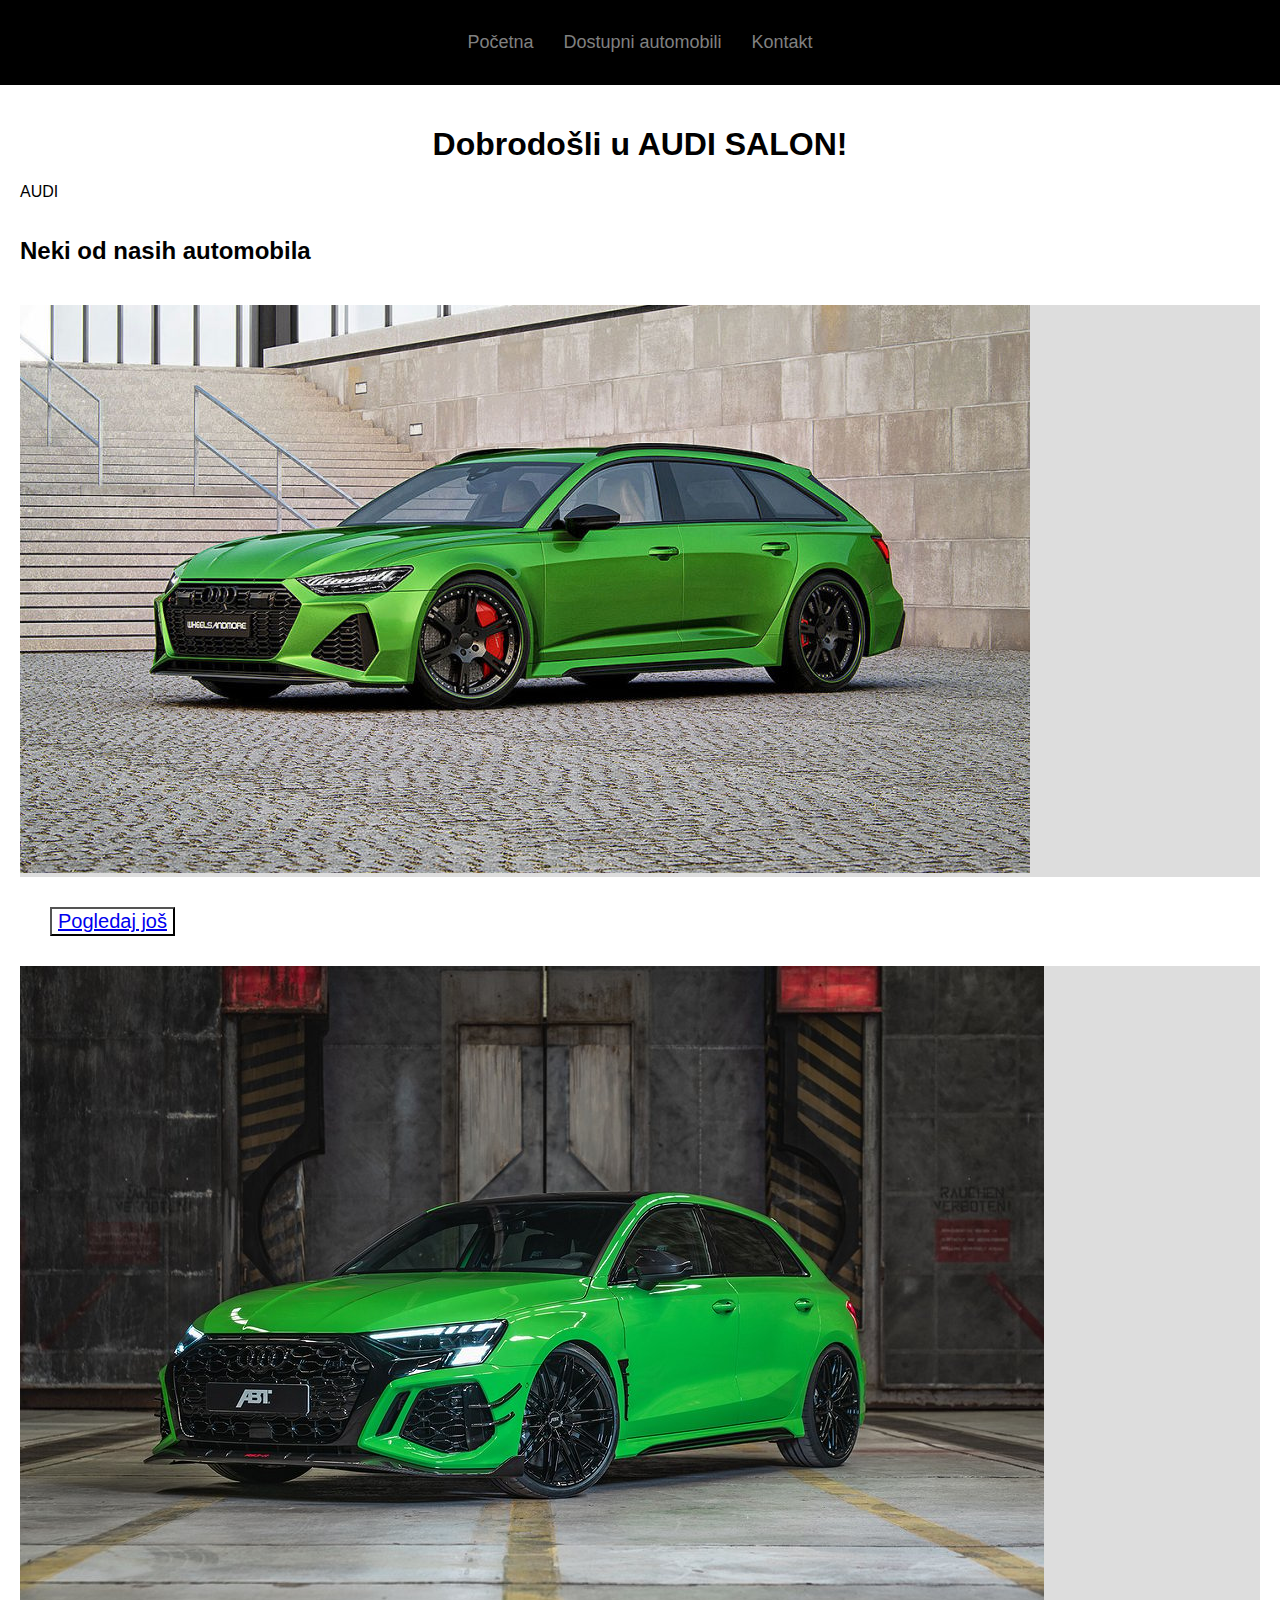
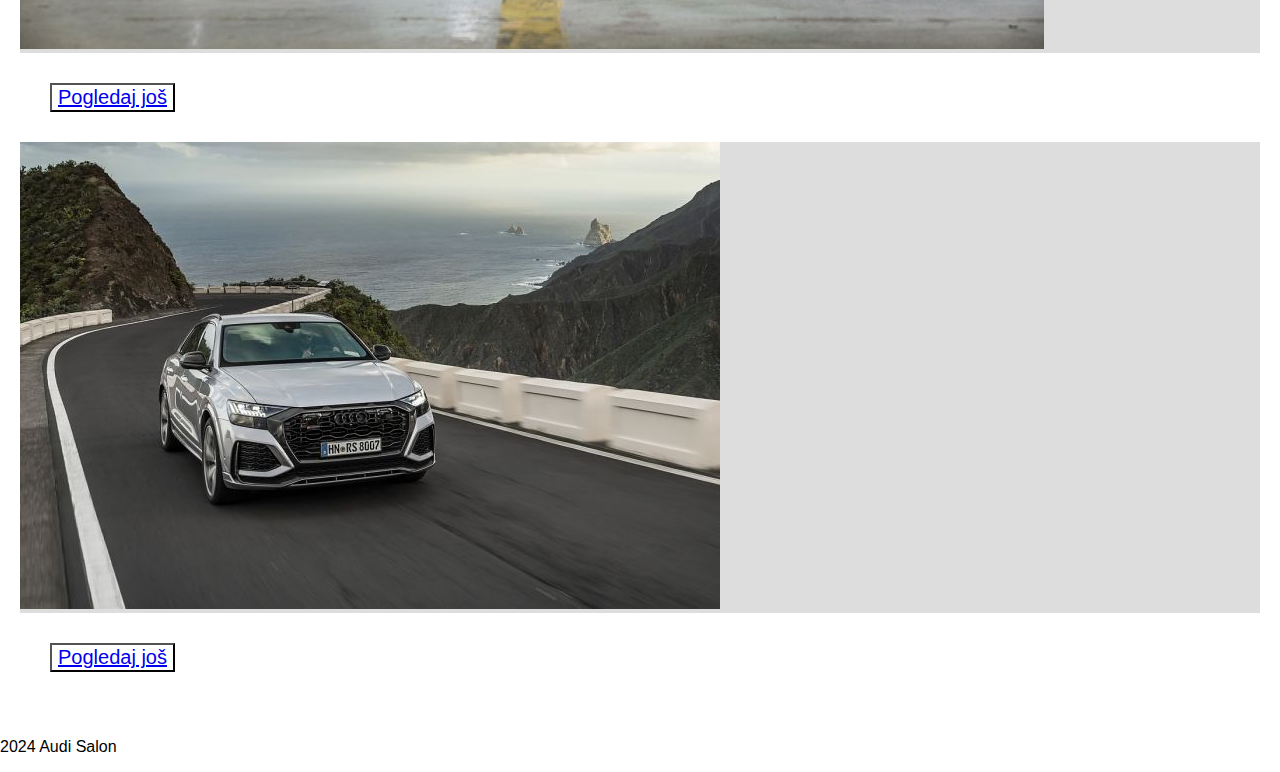
<file: index.html>
<!DOCTYPE html>
<html lang="en">
<head>
    <meta charset="UTF-8">
    <meta name="viewport" content="width=device-width, initial-scale=1.0">
    <link rel="stylesheet" href="style.css">
    <title>Audi Salon</title>
</head>
<body>
    <header>
    <nav class="navbar">
        <ul>
    <li><a href="index.html">Početna</a></li>
    <li><a href="portfolio.html">Dostupni automobili</a></li>
    <li><a href="kontakt.html">Kontakt</a></li>
        </ul>
    </nav>
    </header>
    <main>
        <section class="uvod">
            <h1>Dobrodošli u AUDI SALON!</h1>
            <p>AUDI</p>
        </section>
    <section class="galerija">
        <h2>Neki od nasih automobila</h2>
        <div class="prikazgalerije">
            <div class="slika1"><img src="slika1.jpg"></div>
            <button class="prvo"><a href="portfolio.html">Pogledaj još</a></button>
            <div class="slika2"><img src="slika3.jpg"></div>
            <button class="drugo"><a href="portfolio.html">Pogledaj još</a></button>
            <div class="slika3"><img src="slika2.jpg"></div>
            <button class="trece"><a href="portfolio.html">Pogledaj još</a></button>
        </div>
    </section>
    </main>
    <footer>
        <p>2024 Audi Salon</p>
    </footer>
</body>
</html>
</file>
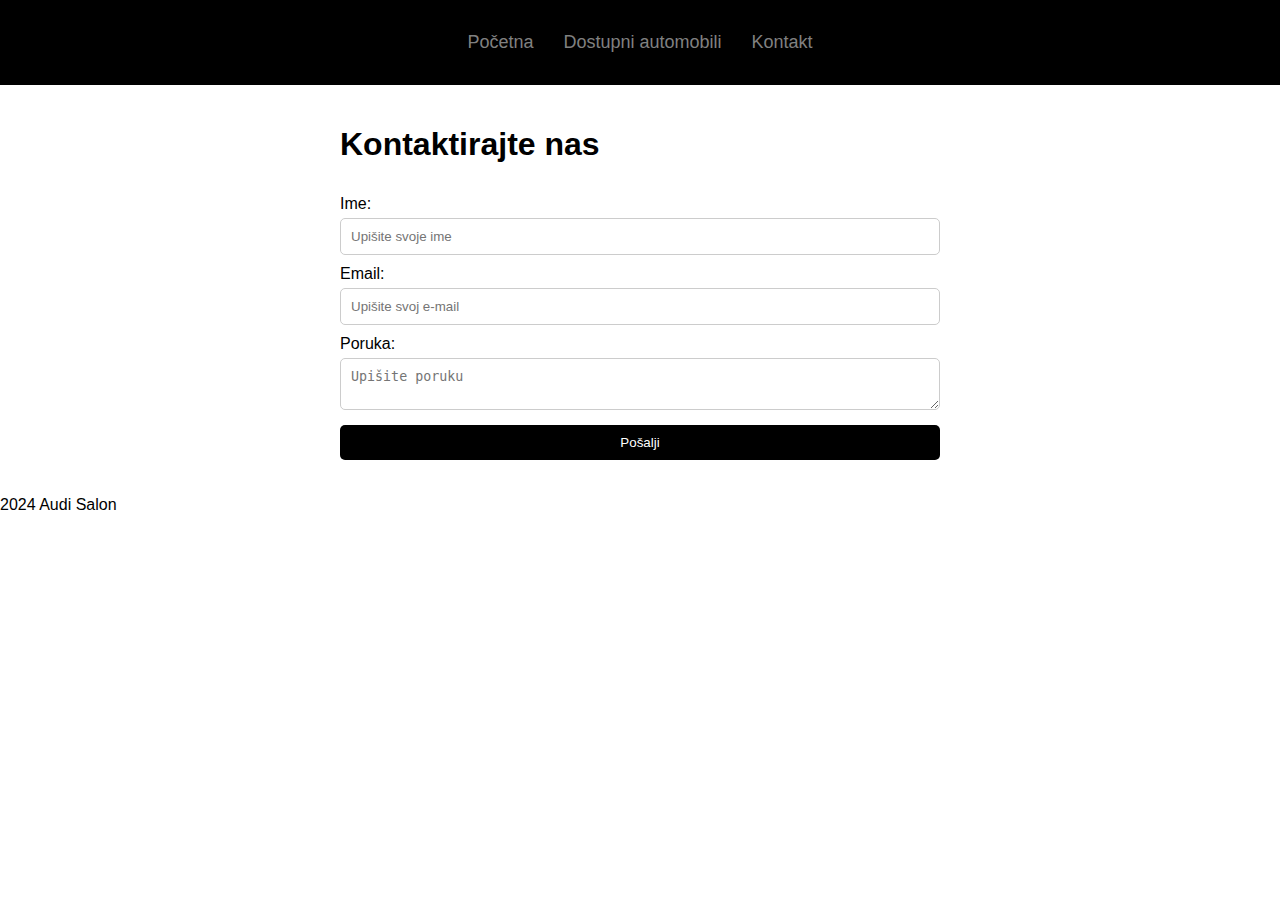
<file: kontakt.html>
<!DOCTYPE html>
<html lang="en">
<head>
    <meta charset="UTF-8">
    <meta name="viewport" content="width=device-width, initial-scale=1.0">
    <link rel="stylesheet" href="style.css">
    <title>Kontakt</title>
</head>
<body>
    <header>
        <nav class="navbar">
            <ul>
        <li><a href="index.html">Početna</a></li>
        <li><a href="portfolio.html">Dostupni automobili</a></li>
        <li><a href="kontakt.html">Kontakt</a></li>
            </ul>
        </nav>
        </header>
        <main>
            <section class="kontaktforma">
                <h1>Kontaktirajte nas</h1>
                <form action="#">
                    <label for="ime">Ime:</label>
                    <input type="text" id="ime" name="ime" placeholder="Upišite svoje ime" required>
                    <label for="ime">Email:</label>
                    <input type="email" id="email" name="email" placeholder="Upišite svoj e-mail" required>
                    <label for="ime">Poruka:</label>
                    <textarea id="poruka" name="poruka" placeholder="Upišite poruku" required></textarea>
                    <button type="Posalji">Pošalji</button>
                </form>
            </section>
        </main>
        <footer>
            <p>2024 Audi Salon</p>
        </footer>
</body>
</html>
</file>
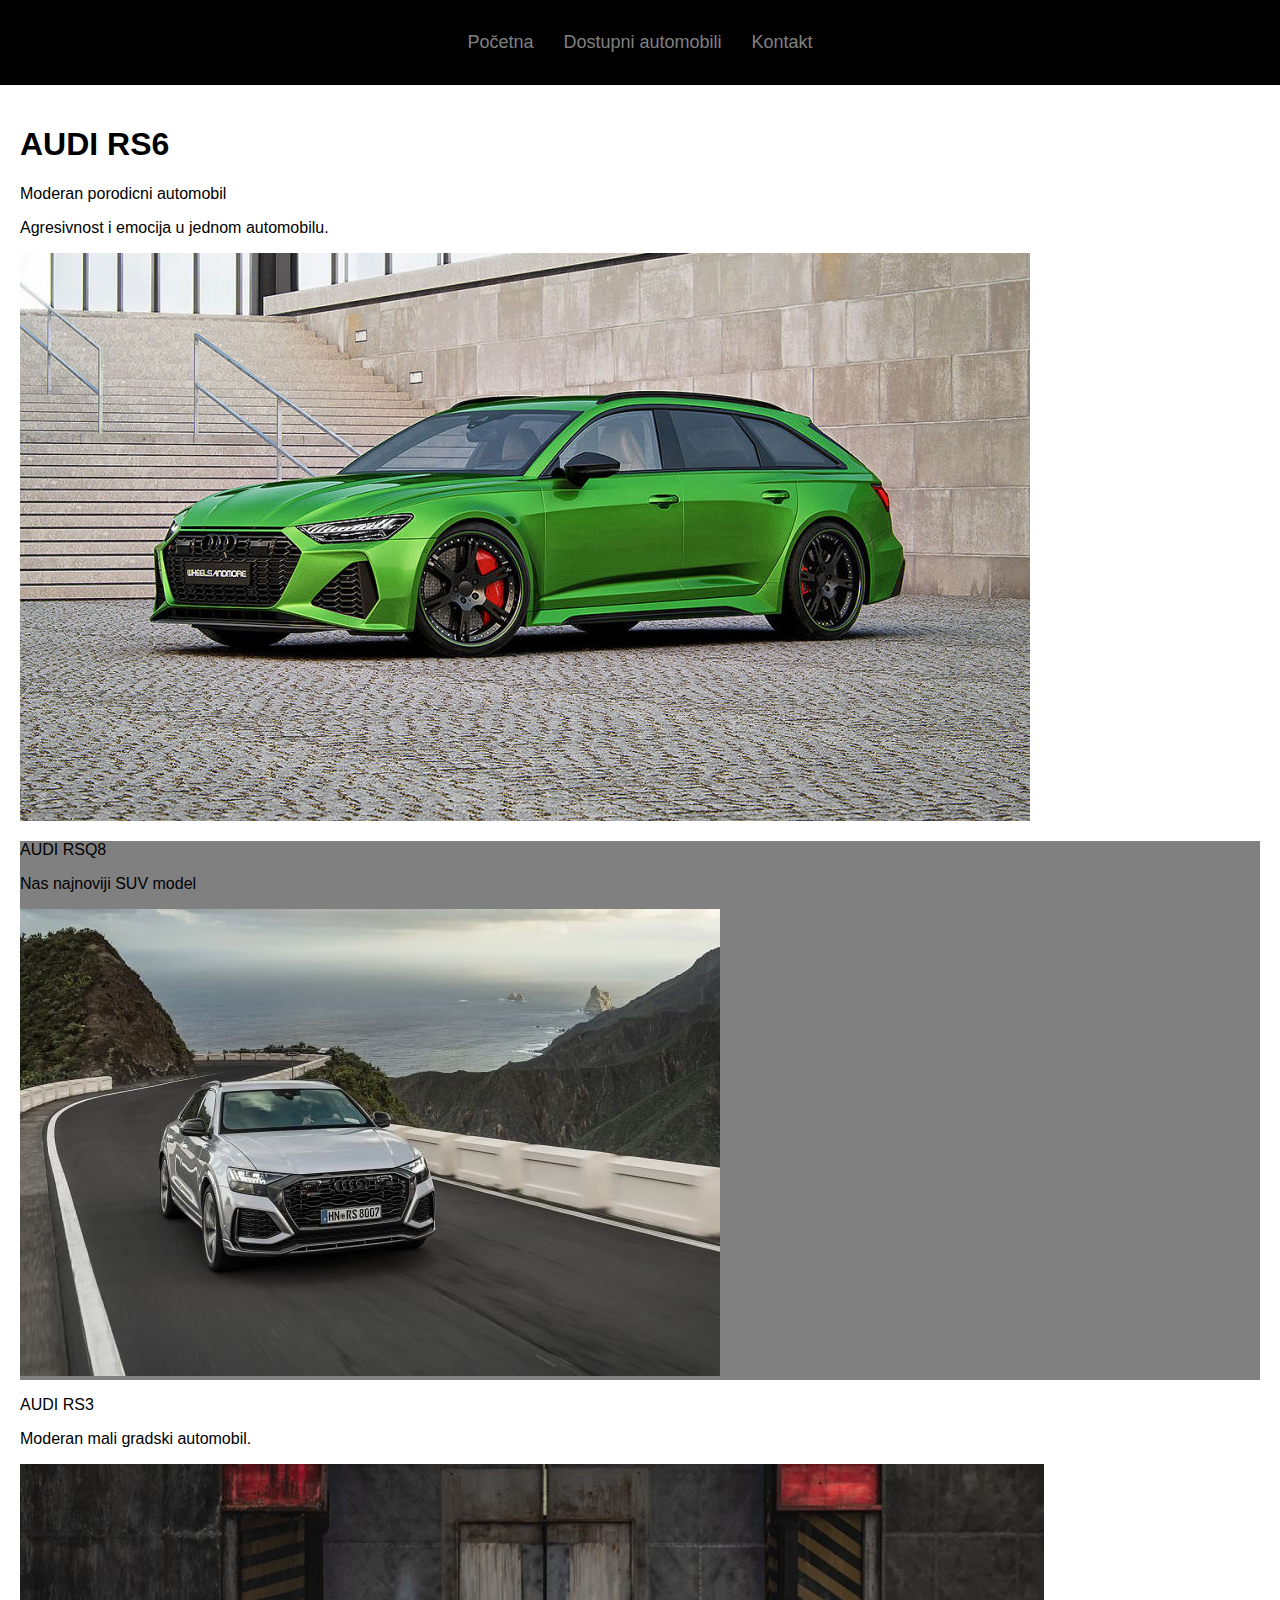
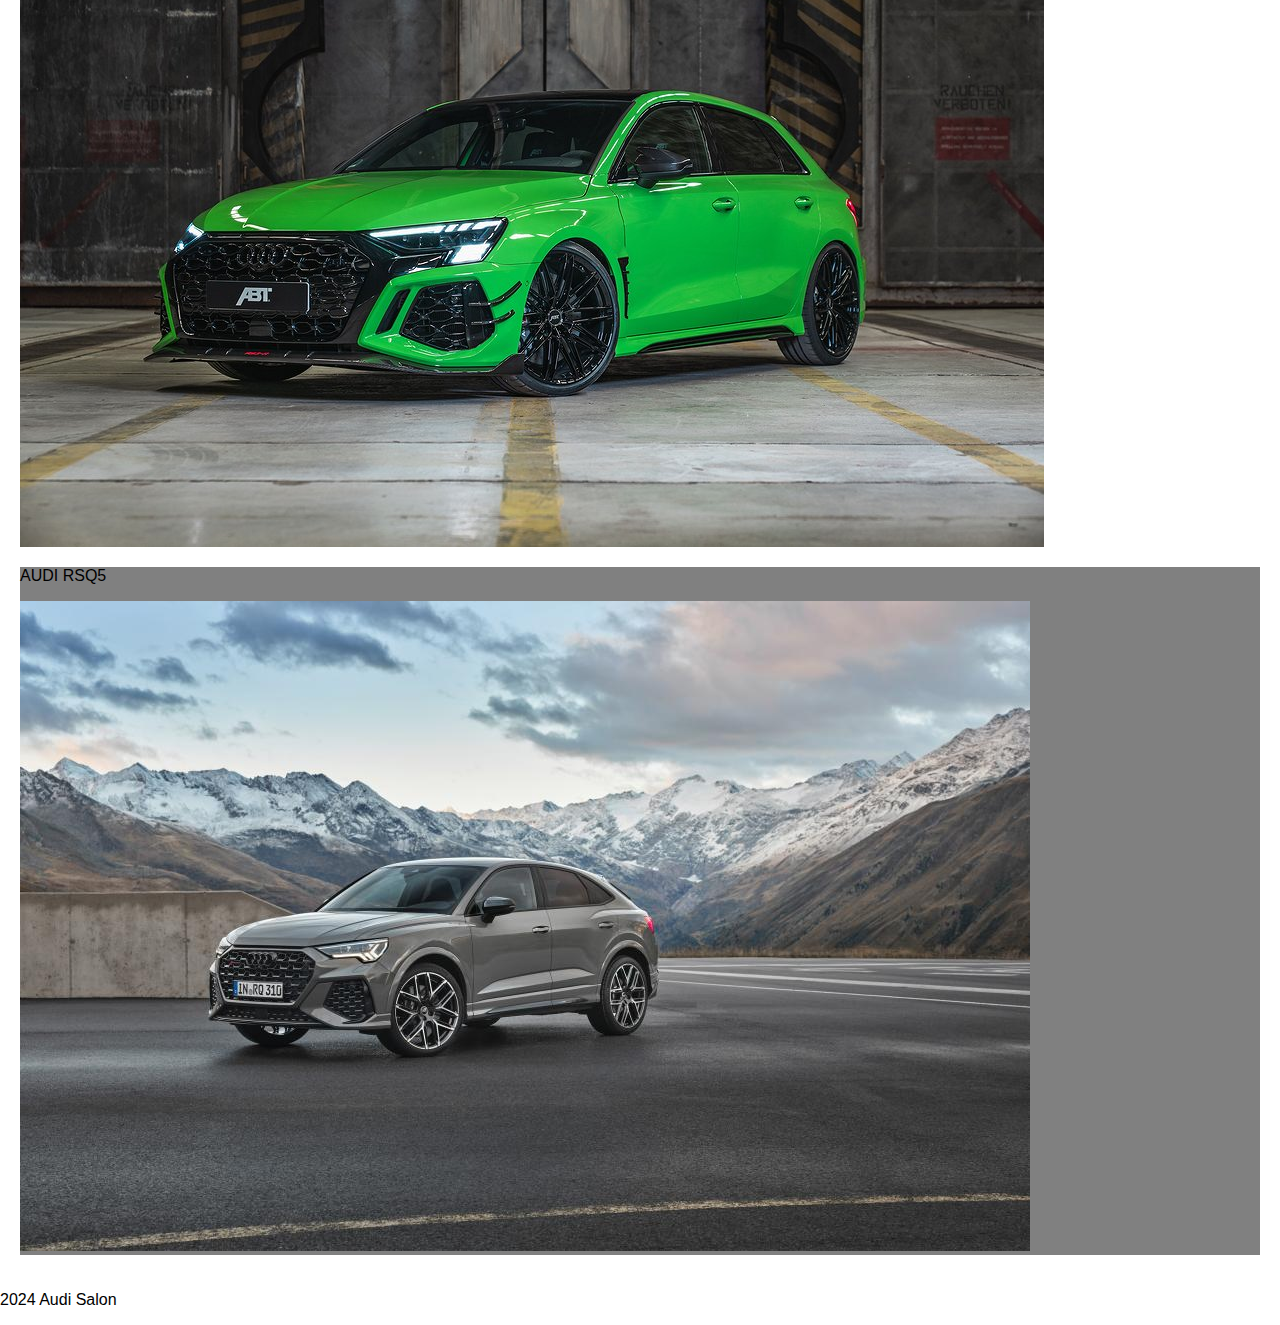
<file: portfolio.html>
<!DOCTYPE html>
<html lang="en">
<head>
    <meta charset="UTF-8">
    <meta name="viewport" content="width=device-width, initial-scale=1.0">
    <link rel="stylesheet" href="style.css">
    <title>Dostupni automobili</title>
</head>
<body>
    <header>
        <nav class="navbar">
            <ul>
        <li><a href="index.html">Početna</a></li>
        <li><a href="portfolio.html">Dostupni automobili</a></li>
        <li><a href="kontakt.html">Kontakt</a></li>
            </ul>
        </nav>
        </header>
        <main>
            <section class="projekti">
                <h1>AUDI RS6</h1>
                <div class="projekat1">
                    <p>Moderan porodicni automobil</p>
                    <p>Agresivnost i emocija u jednom automobilu.</p>
                    <img src="slika1.jpg">
                </div>
                <div class="projekat2">
                    <p>AUDI RSQ8</p>
                    <p>Nas najnoviji SUV model</p>
                    <img src="slika2.jpg">
                </div>
                <div class="projekat3">
                    <p>AUDI RS3</p>
                    <p>Moderan mali gradski automobil.</p>
                    <img src="slika3.jpg">
                </div>
                <div class="projekat4">
                    <p>AUDI RSQ5</p>
                    <p></p>
                    <img src="slika5.jpg">
                </div>
            </section>
        </main>
        <footer>
            <p>2024 Audi Salon</p>
        </footer>
</body>
</html>
</file>
<file: style.css>
body{
    font-family: Arial, Helvetica, sans-serif;
    margin: 0;
    padding: 0;
    box-sizing: border-box;
}
header{
    background-color: black;
    color: white;
    padding: 1rem 0;
    text-align: center;
}
.navbar ul{
    list-style: none;
    display: flex;
    justify-content: center;
    padding: 0;
}
.navbar ul li{
    margin: 0 15px;
}
.navbar ul li a{
    color: gray;
    text-decoration: none;
    font-size: 18px;
}
.navbar ul li a:hover{
    text-decoration: underline;
    font-size: larger;
    color: green;
}
main{
    padding: 20px;
}
.uvod h1{
    text-align: center;
    margin-bottom: 20px;
    color:black;
}
.uvod h1:hover{
    color:gray;
    text-decoration:double;
}
.galerija{
    display: grid;
    grid-template-columns: repeat(3 1fr);
    gap: 20px;
}
.slika1{
    background-color: #ddd;
    transition: transform 0.5s;
    height: auto;
    max-width: 100%;
    display: block;
}
.slika1:hover{
    transform: scale(1.1);
}
.slika2{
    background-color: #ddd;
    transition: transform 0.5s;
    height: auto;
    max-width: 100%;
    display: block;
}
.slika2:hover{
    transform: scale(1.1);
}
.slika3{
    background-color: #ddd;
    transition: transform 0.5s;
    height: auto;
    max-width: 100%;
    display: block;
}
.slika3:hover{
    transform: scale(1.1);
}
.prvo{
    background-color: white;
    font-size: 20px;
    margin: 30px;
    font-family: 'Gill Sans', 'Gill Sans MT', Calibri, 'Trebuchet MS', sans-serif;
}
.drugo{
    background-color: white;
    font-size: 20px;
    margin: 30px;
    font-family: 'Gill Sans', 'Gill Sans MT', Calibri, 'Trebuchet MS', sans-serif;
}
.trece{
    background-color: white;
    font-size: 20px;
    margin: 30px;
    font-family: 'Gill Sans', 'Gill Sans MT', Calibri, 'Trebuchet MS', sans-serif;
}
.projekat1{
    background-color: white;
    transition: transform 0.5s;
    height: auto;
    width: 100%;
}
.projekat1:hover{
    transform: scale(1.1);
}
.projekat2{
    background-color:gray;
    transition: transform 0.5s;
    height: auto;
    width: 100%;
}
.projekat2:hover{
    transform: scale(1.1);
}
.projekat3{
    background-color: white;
    transition: transform 0.5s;
    height: auto;
    width: 100%;
}
.projekat3:hover{
    transform: scale(1.1);
}
.projekat4{
    background-color: gray;
    transition: transform 0.5s;
    height: auto;
    width: 100%;
}
.projekat4:hover{
    transform: scale(1.1);
}
.kontaktforma{
    max-width: 600px;
    margin: auto;
}
.kontaktforma form{
    display: flex;
    flex-direction: column;
}
.kontaktforma label{
    margin-top: 10px;

}
.kontaktforma input{
    margin-top: 5px;
    padding: 10px;
    border: 1px solid #ccc;
    border-radius: 5px;
    background-color: white;
}
.kontaktforma textarea{
    margin-top: 5px;
    padding: 10px;
    border: 1px solid #ccc;
    border-radius: 5px;
    background-color: white;
}
.kontaktforma button{
    margin-top: 15px;
    padding: 10px;
    background-color: black;
    color: white;
    border: none;
    border-radius: 5px;
    cursor: pointer;
}
.kontaktforma button:hover{
    background-color: lightgray;
}
@media screen and(max-width:768px){
    body{font-size: 16px;
    margin:10px;
}
img{
    display: block;
}
}
</file>
